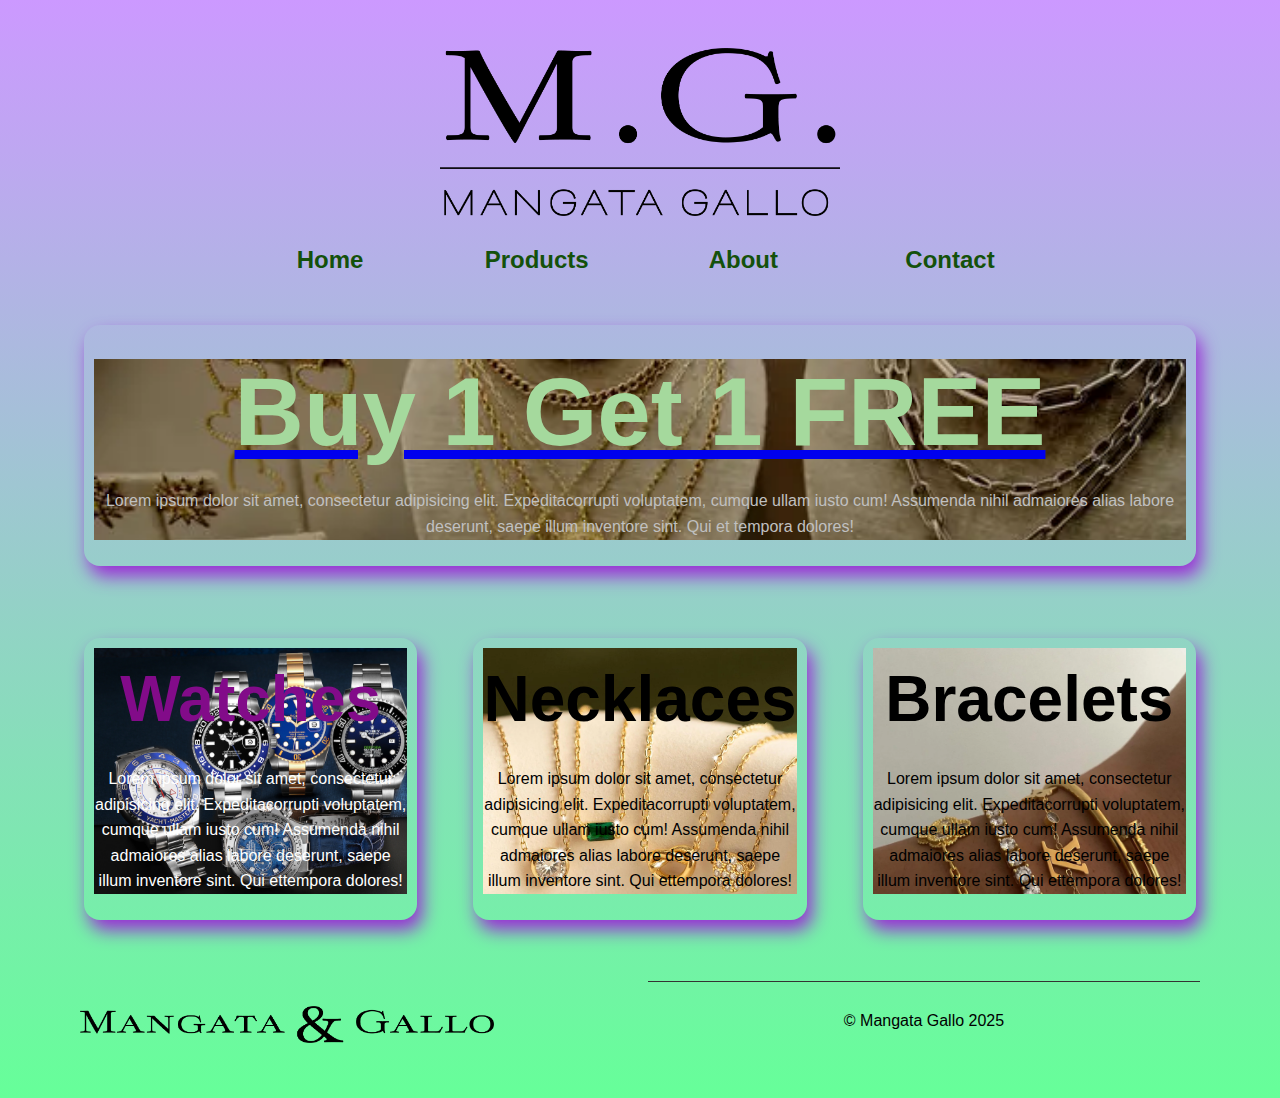
<file: index.html>
<!DOCTYPE html>
<html lang="en">
  <head>
    <meta charset="UTF-8" />
    <meta name="viewport" content="width=device-width, initial-scale=1.0" />
    <title>Mangata and Gallo</title>
    <meta name="description" content="Luxury Jewlery" />
    <meta name="author" content="Mangata and Gallo" />
    <link rel="stylesheet" href="style.css" />
  </head>

  <body>

      <header>
        <img src="./assets/Asset 1@3x.png" alt="Company logo" />
      </header>

        <nav class="primary-navigation" aria-label="Primary Navigation">
          <ul>
            <li><a href="index.html">Home</a></li>
            <li><a href="products.html">Products</a></li>
            <li><a href="about.html">About</a></li>
            <li><a href="contact.html">Contact</a></li>
          </ul>
        </nav>

    <main>
      <section>

            <article>
              <div class="promo">
                <a href="products.html"><h1>Buy 1 Get 1 FREE</h1></a>
                <p>Lorem ipsum dolor sit amet, consectetur adipisicing elit. Expeditacorrupti voluptatem, cumque ullam iusto cum! Assumenda nihil admaiores alias labore deserunt, saepe illum inventore sint. Qui et tempora dolores!</p>
              </div>
            </article>

          <article>
            <div class="watches">
              <h2>Watches</h2>
              <p>Lorem ipsum dolor sit amet, consectetur adipisicing elit. Expeditacorrupti voluptatem, cumque ullam iusto cum! Assumenda nihil admaiores alias labore deserunt, saepe illum inventore sint. Qui ettempora dolores!</p>
            </div>
          </article>

          <article>
            <div class="necklaces">
              <h2>Necklaces</h2>
              <p>Lorem ipsum dolor sit amet, consectetur adipisicing elit. Expeditacorrupti voluptatem, cumque ullam iusto cum! Assumenda nihil admaiores alias labore deserunt, saepe illum inventore sint. Qui ettempora dolores!</p>
            </div>
          </article>

          <article>
            <div class="bracelets">
              <h2>Bracelets</h2>
              <p>Lorem ipsum dolor sit amet, consectetur adipisicing elit. Expeditacorrupti voluptatem, cumque ullam iusto cum! Assumenda nihil admaiores alias labore deserunt, saepe illum inventore sint. Qui ettempora dolores!</p>
            </div>
          </article>

      </section>
    </main>

    <footer>

      <div class="foot">
        <img src="assets/Asset 2@3x.png" alt="Company logo" />
      </div>

      <div class="foot">
        <p>&#169; Mangata Gallo 2025</p>
      </div>

    </footer>

  </body>
</html>
</file>
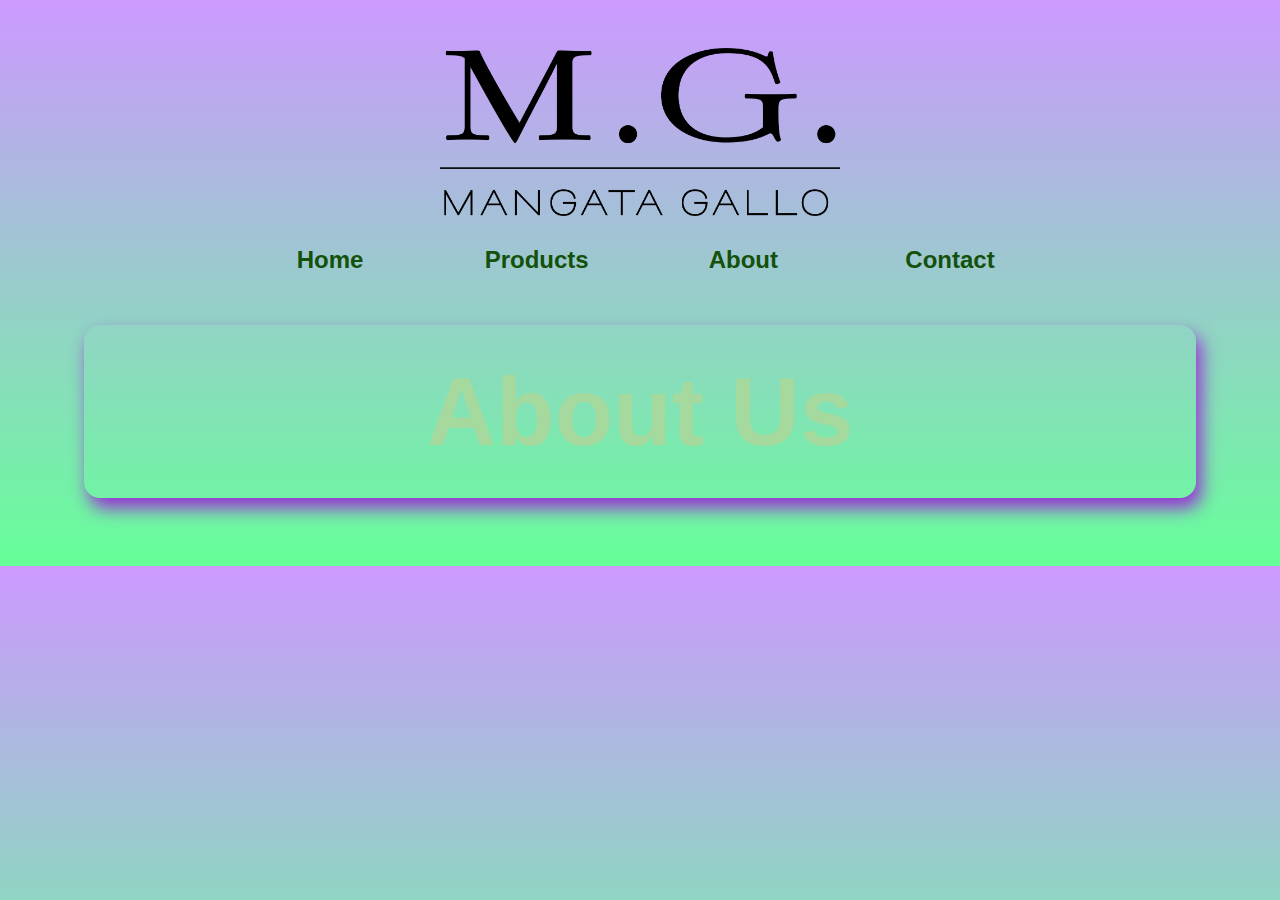
<file: about.html>
<!DOCTYPE html>
<html lang="en">
  <head>
    <meta charset="UTF-8" />
    <meta name="viewport" content="width=device-width, initial-scale=1.0" />
    <title>About Us</title>
    <meta name="description" content="Luxury Jewlery" />
    <meta name="author" content="Mangata and Gallo" />
    <link rel="stylesheet" href="style.css" />
  </head>

  <body>

      <header>
        <img src="./assets/Asset 1@3x.png" alt="Company logo" />
      </header>

        <nav class="primary-navigation" aria-label="Primary Navigation">
          <ul>
            <li><a href="index.html">Home</a></li>
            <li><a href="products.html">Products</a></li>
            <li><a href="about.html">About</a></li>
            <li><a href="contact.html">Contact</a></li>
          </ul>
        </nav>
  </body>
  <section>

    <article>
      <h1>About Us</h1>
    </article>
</html>
</file>
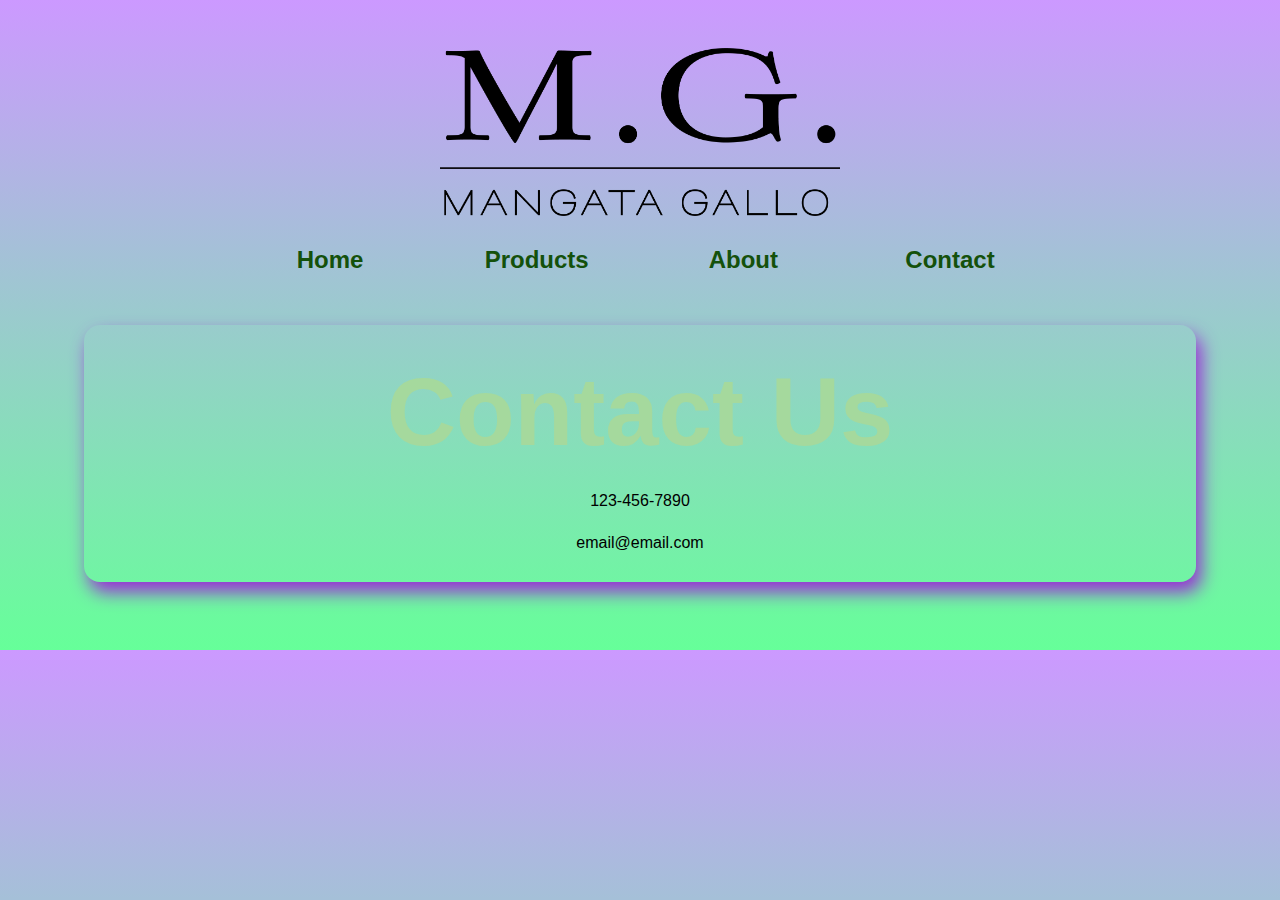
<file: contact.html>
<!DOCTYPE html>
<html lang="en">
  <head>
    <meta charset="UTF-8" />
    <meta name="viewport" content="width=device-width, initial-scale=1.0" />
    <title>Contact Us</title>
    <meta name="description" content="Luxury Jewlery" />
    <meta name="author" content="Mangata and Gallo" />
    <link rel="stylesheet" href="style.css" />
  </head>

  <body>

      <header>
        <img src="./assets/Asset 1@3x.png" alt="Company logo" />
      </header>

        <nav class="primary-navigation" aria-label="Primary Navigation">
          <ul>
            <li><a href="index.html">Home</a></li>
            <li><a href="products.html">Products</a></li>
            <li><a href="about.html">About</a></li>
            <li><a href="contact.html">Contact</a></li>
          </ul>
        </nav>
  </body>
  <section>

    <article>
      <h1>Contact Us</h1>
      <p>123-456-7890</p>
      <p>email@email.com</p>
    </article>
</html>
</file>
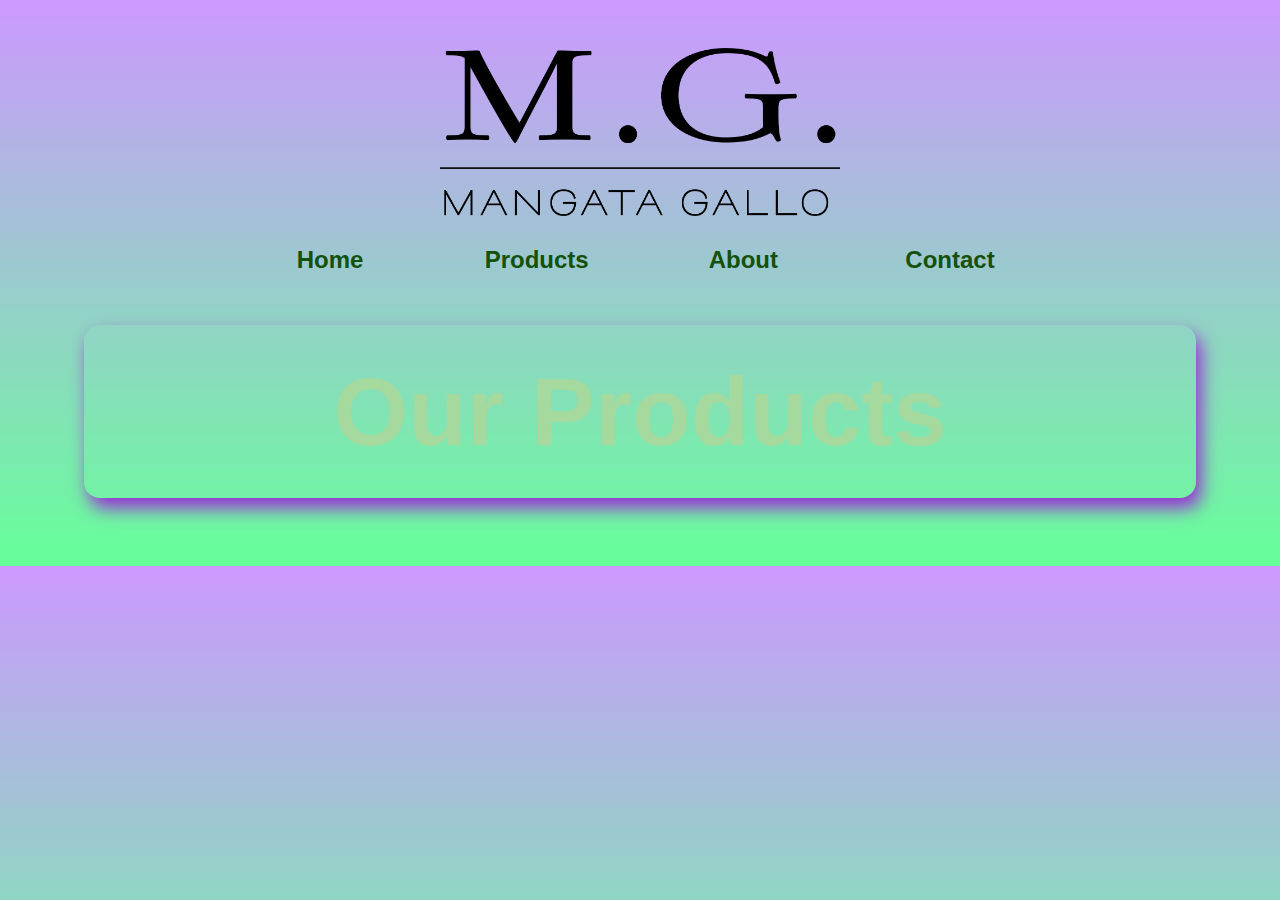
<file: products.html>
<!DOCTYPE html>
<html lang="en">
  <head>
    <meta charset="UTF-8" />
    <meta name="viewport" content="width=device-width, initial-scale=1.0" />
    <title>Our Products</title>
    <meta name="description" content="Luxury Jewlery" />
    <meta name="author" content="Mangata and Gallo" />
    <link rel="stylesheet" href="style.css" />
  </head>

  <body>

      <header>
        <img src="./assets/Asset 1@3x.png" alt="Company logo" />
      </header>

        <nav class="primary-navigation" aria-label="Primary Navigation">
          <ul>
            <li><a href="index.html">Home</a></li>
            <li><a href="products.html">Products</a></li>
            <li><a href="about.html">About</a></li>
            <li><a href="contact.html">Contact</a></li>
          </ul>
        </nav>
  </body>
  <section>

    <article>
      <h1>Our Products</h1>
    </article>
</html>
</file>
<file: style.css>
* {
  box-sizing: border-box;
}

body {
  background: linear-gradient(to bottom, #cc99ff 0%, #66ff99 100%);
}

header img {
  display: block;
  margin-left: auto;
  margin-right: auto;
  width: 400px;
  height: auto;
}

body {
  background-color: #f3f2f2;
  font-family: Arial, Helvetica, sans-serif;
  font-size: 1rem;
  line-height: 1.6;
  margin: 3rem 5% 3rem 5%;
}

.primary-navigation ul {
  font-size: 1.5rem;
  gap: 20px;
  list-style: none;
  text-align: center;
  margin: 25px;
  padding-inline-start: 0rem;
}

.primary-navigation a {
  color: #14510b;
  font-weight: bold;
  text-decoration: none;
}

nav li {
  display: inline-block;
  width: 200px;
  height: auto;
}

.primary-navigation a:hover,
.primary-navigation a:focus-visible {
  color: #c766e7;
}

section {
  display: flex;
  gap: 2rem 1rem;
  flex-direction: row;
  flex-wrap: wrap;
}

article {
  flex: 1 0 25%;
  margin: 20px;
  padding: 10px;
  box-shadow: 5px 10px 18px #9a2bd6;
  border-radius: 1rem;
}

article:first-child {
  flex: 0 1 100%;
}

.promo {
  background-image: url(assets/fine_jewlery.png);
  background-size: 100%;
  background-repeat: no-repeat;
}

h1 {
  font-size: 4rem;
  text-align: center;
  line-height: 1.1;
  margin-top: 1.5rem;
  margin-bottom: 1.5rem;
  color: #a5d99d;

  @media (width > 700px) {
    font-size: 6rem;
  }
}

.promo p {
  color: #c0c0c0;
}

p {
  text-align: center;
}

h1:hover,
h1:focus-visible {
  color: #9a2bd6;
}

.watches  {
  background-image: url(assets/watches.png);
  background-size: cover;
  background-repeat: no-repeat;
}

.watches p {
  color: #fff;
}

.watches h2 {
  color: #820b89;
}

.necklaces {
  background-image: url(assets/necklaces.png);
  background-size: cover;
  background-repeat: no-repeat;
}

.bracelets {
  background-image: url(assets/bracelets.png);
  background-size: cover;
  background-repeat: no-repeat;
}

h2 {
  font-size: 3rem;
  text-align: center;
  color: #000;
  margin: 0;

  @media (width > 700px) {
    font-size: 4rem;
  }
}

footer img {
  display: block;
  width: 75%;
  height: auto;
}

footer {
  display: flex;
  margin: 1rem;
  gap: 2rem 1rem;
}

.foot {
  flex: 1;
  height: auto;
  text-align: center;
  color: #000;
}

.foot:first-child {
  padding-top: 50px;
  border-right: none;
  max-width: 50%;
}

.foot:last-child {
  padding-top: 10px;
  margin-top: 25px;
  border-top: #333333;
  border-style: solid;
  border-width: .1rem;
  border-bottom: none;
  border-left: none;
  border-right: none;
  text-align: right;
}
</file>
